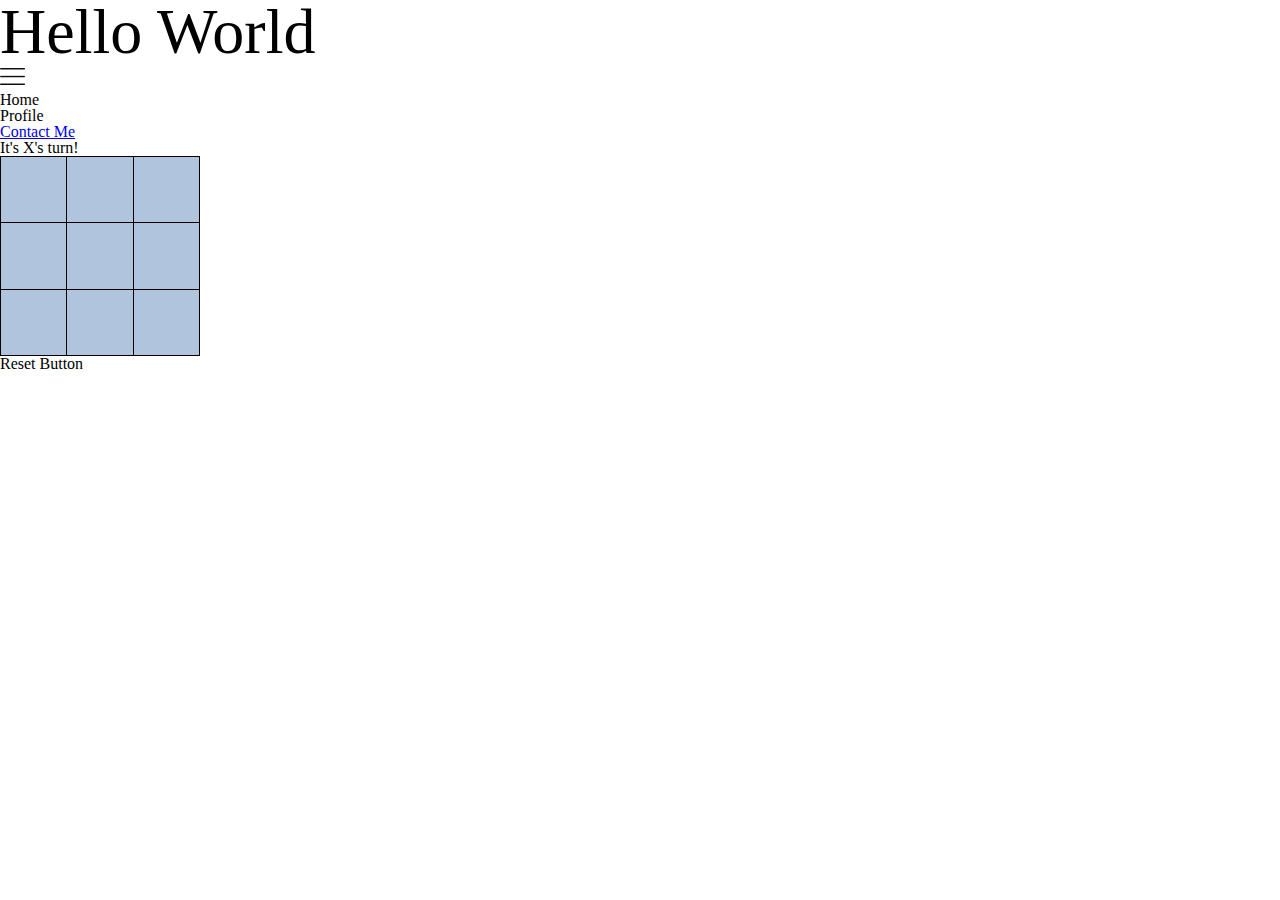
<file: index.html>
<!DOCTYPE html>
<html>
<head>
    <title>Welcome XO</title>
    <link rel='stylesheet' type='text/css' media='screen' href='index.css'>
    <script src="https://ajax.googleapis.com/ajax/libs/jquery/3.5.1/jquery.min.js"></script>
</head>
<body>
    <h1>Hello World</h1>

    <div>
        <ul>
            <div id="drawer-icon">
                <img src="img/hamburger-menu.png" width="25">
            </div>
            <li>Home</li>
            <li>Profile</li>
            <li><a href="mailto:theunikhorn@gmail.com?subject=hello&body=test">Contact Me</a></li>
        </ul>
    </div>

    <div>
        It's <span id="currTurn">X</span>'s turn!
    </div>

    <div>
        <table class="xo-table">
            <tr>
                <td id="xo-1" class="xo-cell xo-cell-notclicked xo-cell-hover"></td>
                <td id="xo-2" class="xo-cell xo-cell-notclicked xo-cell-hover"></td>
                <td id="xo-3" class="xo-cell xo-cell-notclicked xo-cell-hover"></td>
            </tr>
            <tr>
                <td id="xo-4" class="xo-cell xo-cell-notclicked xo-cell-hover"></td>
                <td id="xo-5" class="xo-cell xo-cell-notclicked xo-cell-hover"></td>
                <td id="xo-6" class="xo-cell xo-cell-notclicked xo-cell-hover"></td>
            </tr>
            <tr>
                <td id="xo-7" class="xo-cell xo-cell-notclicked xo-cell-hover"></td>
                <td id="xo-8" class="xo-cell xo-cell-notclicked xo-cell-hover"></td>
                <td id="xo-9" class="xo-cell xo-cell-notclicked xo-cell-hover"></td>
            </tr>
        </table>
    </div>
    <div>
        <span id="winnerAnnouncement"></span>
    </div>
    <div>
        <span id="reset-btn">Reset Button</span>
    </div>
    

</body>

<script src='index.js'></script>

</html>
</file>
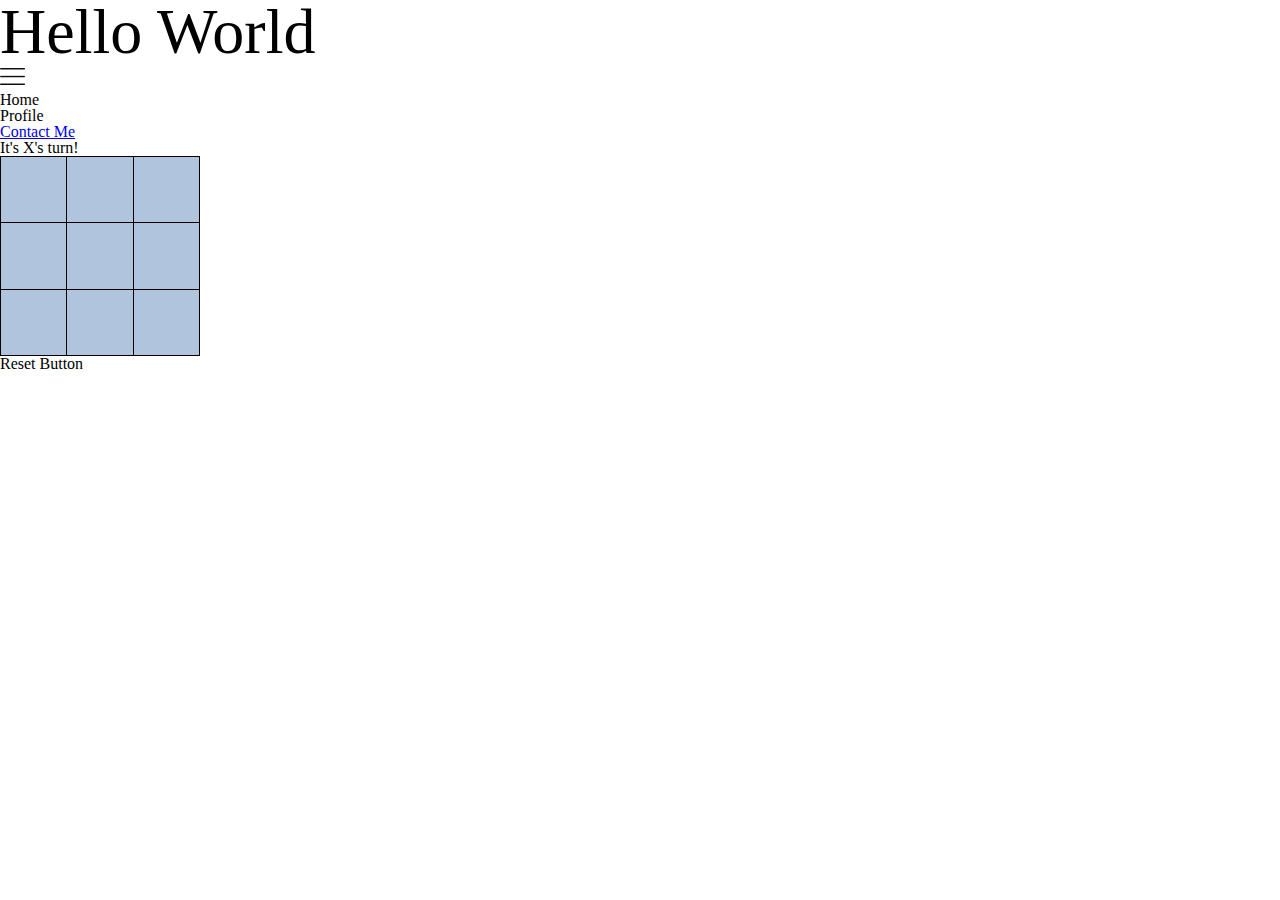
<file: main.html>
<!DOCTYPE html>
<html>
<head>
    <title>Welcome XO</title>
    <link rel='stylesheet' type='text/css' media='screen' href='main.css'>
    <script src="https://ajax.googleapis.com/ajax/libs/jquery/3.5.1/jquery.min.js"></script>
</head>
<body>
    <h1>Hello World</h1>

    <div>
        <ul>
            <div id="drawer-icon">
                <img src="img/hamburger-menu.png" width="25">
            </div>
            <li>Home</li>
            <li>Profile</li>
            <li><a href="mailto:theunikhorn@gmail.com?subject=hello&body=test">Contact Me</a></li>
        </ul>
    </div>

    <div>
        It's <span id="currTurn">X</span>'s turn!
    </div>

    <div>
        <table class="xo-table">
            <tr>
                <td id="xo-1" class="xo-cell xo-cell-notclicked xo-cell-hover"></td>
                <td id="xo-2" class="xo-cell xo-cell-notclicked xo-cell-hover"></td>
                <td id="xo-3" class="xo-cell xo-cell-notclicked xo-cell-hover"></td>
            </tr>
            <tr>
                <td id="xo-4" class="xo-cell xo-cell-notclicked xo-cell-hover"></td>
                <td id="xo-5" class="xo-cell xo-cell-notclicked xo-cell-hover"></td>
                <td id="xo-6" class="xo-cell xo-cell-notclicked xo-cell-hover"></td>
            </tr>
            <tr>
                <td id="xo-7" class="xo-cell xo-cell-notclicked xo-cell-hover"></td>
                <td id="xo-8" class="xo-cell xo-cell-notclicked xo-cell-hover"></td>
                <td id="xo-9" class="xo-cell xo-cell-notclicked xo-cell-hover"></td>
            </tr>
        </table>
    </div>
    <div>
        <span id="winnerAnnouncement"></span>
    </div>
    <div>
        <span id="reset-btn">Reset Button</span>
    </div>
    

</body>

<script src='main.js'></script>

</html>
</file>
<file: index.css>
/* http://meyerweb.com/eric/tools/css/reset/ 
   v2.0 | 20110126
   License: none (public domain)
*/

html, body, div, span, applet, object, iframe,
h1, h2, h3, h4, h5, h6, p, blockquote, pre,
a, abbr, acronym, address, big, cite, code,
del, dfn, em, img, ins, kbd, q, s, samp,
small, strike, strong, sub, sup, tt, var,
b, u, i, center,
dl, dt, dd, ol, ul, li,
fieldset, form, label, legend,
table, caption, tbody, tfoot, thead, tr, th, td,
article, aside, canvas, details, embed, 
figure, figcaption, footer, header, hgroup, 
menu, nav, output, ruby, section, summary,
time, mark, audio, video {
	margin: 0;
	padding: 0;
	border: 0;
	font-size: 100%;
	font: inherit;
	vertical-align: baseline;
}
/* HTML5 display-role reset for older browsers */
article, aside, details, figcaption, figure, 
footer, header, hgroup, menu, nav, section {
	display: block;
}
body {
	line-height: 1;
}
ol, ul {
	list-style: none;
}
blockquote, q {
	quotes: none;
}
blockquote:before, blockquote:after,
q:before, q:after {
	content: '';
	content: none;
}
table {
	border-collapse: collapse;
	border-spacing: 0;
}



h1 {
    font-size: 4em;
}

.xo-table {
	table-layout: fixed;
    
	width: 200px;
	height: 200px;
}

.xo-cell {
	width: 33%;
	height: 33%;
	vertical-align: middle;
	text-align: center;
	border: 1px solid black;
}

.xo-cell-notclicked {
	background-color: lightsteelblue;
}

.xo-cell-hover:hover{
	background-color: lightslategrey;
}

.xo-cell-clicked {
	background-color: yellow;
}
</file>
<file: main.css>
/* http://meyerweb.com/eric/tools/css/reset/ 
   v2.0 | 20110126
   License: none (public domain)
*/

html, body, div, span, applet, object, iframe,
h1, h2, h3, h4, h5, h6, p, blockquote, pre,
a, abbr, acronym, address, big, cite, code,
del, dfn, em, img, ins, kbd, q, s, samp,
small, strike, strong, sub, sup, tt, var,
b, u, i, center,
dl, dt, dd, ol, ul, li,
fieldset, form, label, legend,
table, caption, tbody, tfoot, thead, tr, th, td,
article, aside, canvas, details, embed, 
figure, figcaption, footer, header, hgroup, 
menu, nav, output, ruby, section, summary,
time, mark, audio, video {
	margin: 0;
	padding: 0;
	border: 0;
	font-size: 100%;
	font: inherit;
	vertical-align: baseline;
}
/* HTML5 display-role reset for older browsers */
article, aside, details, figcaption, figure, 
footer, header, hgroup, menu, nav, section {
	display: block;
}
body {
	line-height: 1;
}
ol, ul {
	list-style: none;
}
blockquote, q {
	quotes: none;
}
blockquote:before, blockquote:after,
q:before, q:after {
	content: '';
	content: none;
}
table {
	border-collapse: collapse;
	border-spacing: 0;
}



h1 {
    font-size: 4em;
}

.xo-table {
	table-layout: fixed;
    
	width: 200px;
	height: 200px;
}

.xo-cell {
	width: 33%;
	height: 33%;
	vertical-align: middle;
	text-align: center;
	border: 1px solid black;
}

.xo-cell-notclicked {
	background-color: lightsteelblue;
}

.xo-cell-hover:hover{
	background-color: lightslategrey;
}

.xo-cell-clicked {
	background-color: yellow;
}
</file>
